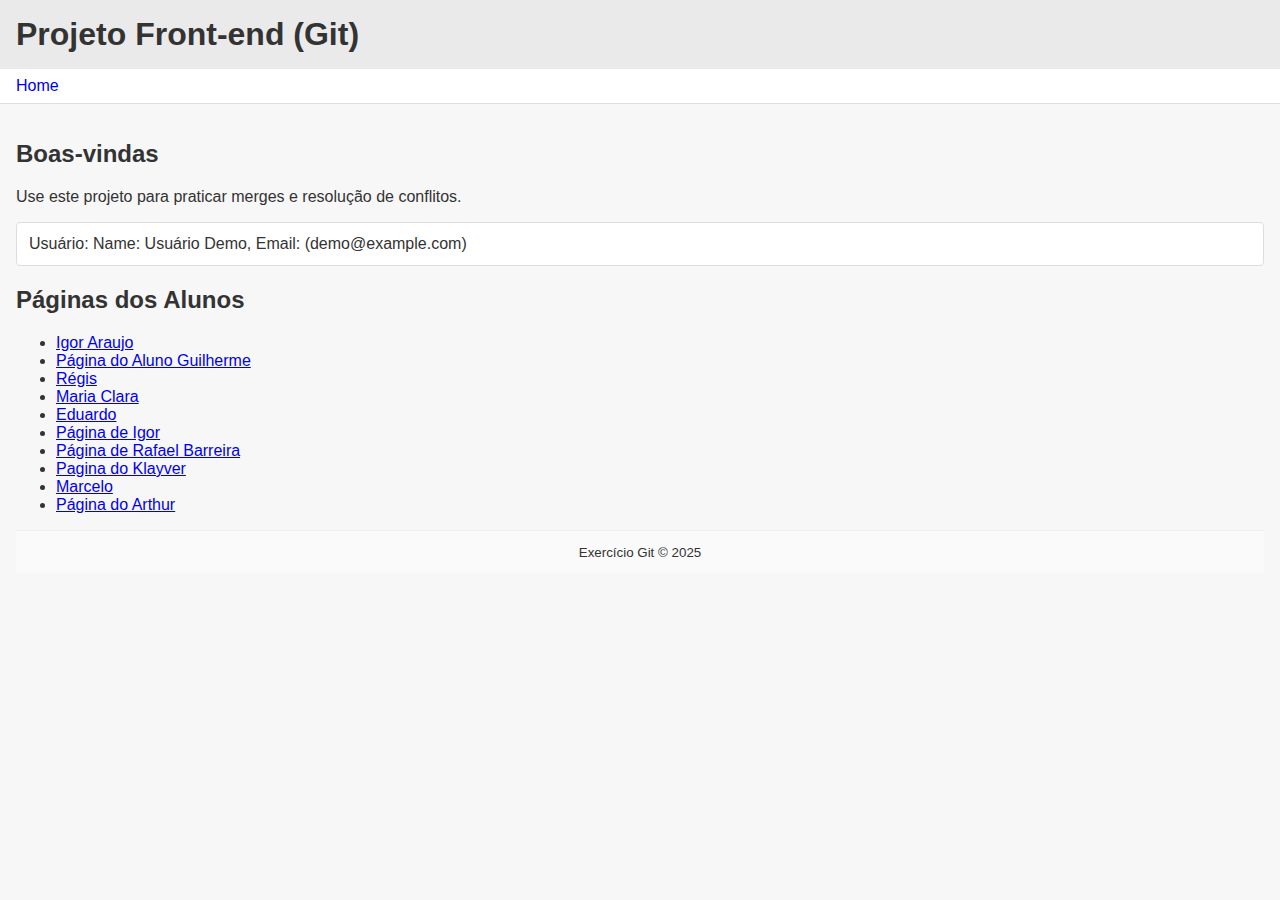
<file: index.html>
<!DOCTYPE html>
<html lang="pt-BR">
  <head>
    <meta charset="UTF-8" />
    <meta name="viewport" content="width=device-width, initial-scale=1.0" />
    <title>Exercício Git - Front-end</title>
    <link rel="stylesheet" href="style.css" />
  </head>
  <body>
    <header>
      <h1>Projeto Front-end (Git)</h1>
    </header>

  <nav>
    <ul id="menu">
      <!-- TODO(alunos): adicionar itens de menu AQUI (mesma área para forçar conflito) -->
      <li><a href="index.html">Home</a></li>
    </ul>
  </nav>

  <main>
    <section id="content">
      <h2>Boas-vindas</h2>
      <p>Use este projeto para praticar merges e resolução de conflitos.</p>
      <div id="user-box"></div>
    </section>

    <section id="links">
      <h2>Páginas dos Alunos</h2>
      <ul>
        <li><a href="./pages/igor.html">Igor Araujo</a></li>
        <!-- Cada aluno deve adicionar um link exclusivo aqui (linhas distintas para evitar conflito) -->
        <!-- Exemplo: <li><a href="pages/aluno1.html">Página do Aluno 1</a></li> -->
         <li><a href="pages/aluno_Guilherme.html">Página do Aluno Guilherme</a></li>
        <li><a href="./pages/regis.html">Régis</a></li>
        <li><a href="./pages/mariaclara.html">Maria Clara</a></li>
        <li><a href="./pages/eduardo.html">Eduardo</a></li>
        <li><a href="pages/igor.html">Página de Igor</a></li>
        <li><a href="pages/rafaelbarreira.html">Página de Rafael Barreira</a></li>
         <li><a href="pages/klayver_template.html">Pagina do Klayver</a></li>
         <li><a href="./pages/marcelo.html">Marcelo</a></li>
         <li><a href="pages/Arthur.html">Página do Arthur</a></li>
      </ul>
    </nav>

    <footer>
      <small>Exercício Git &copy; 2025</small>
    </footer>

    <script src="app.js"></script>
  </body>
</html>
</file>
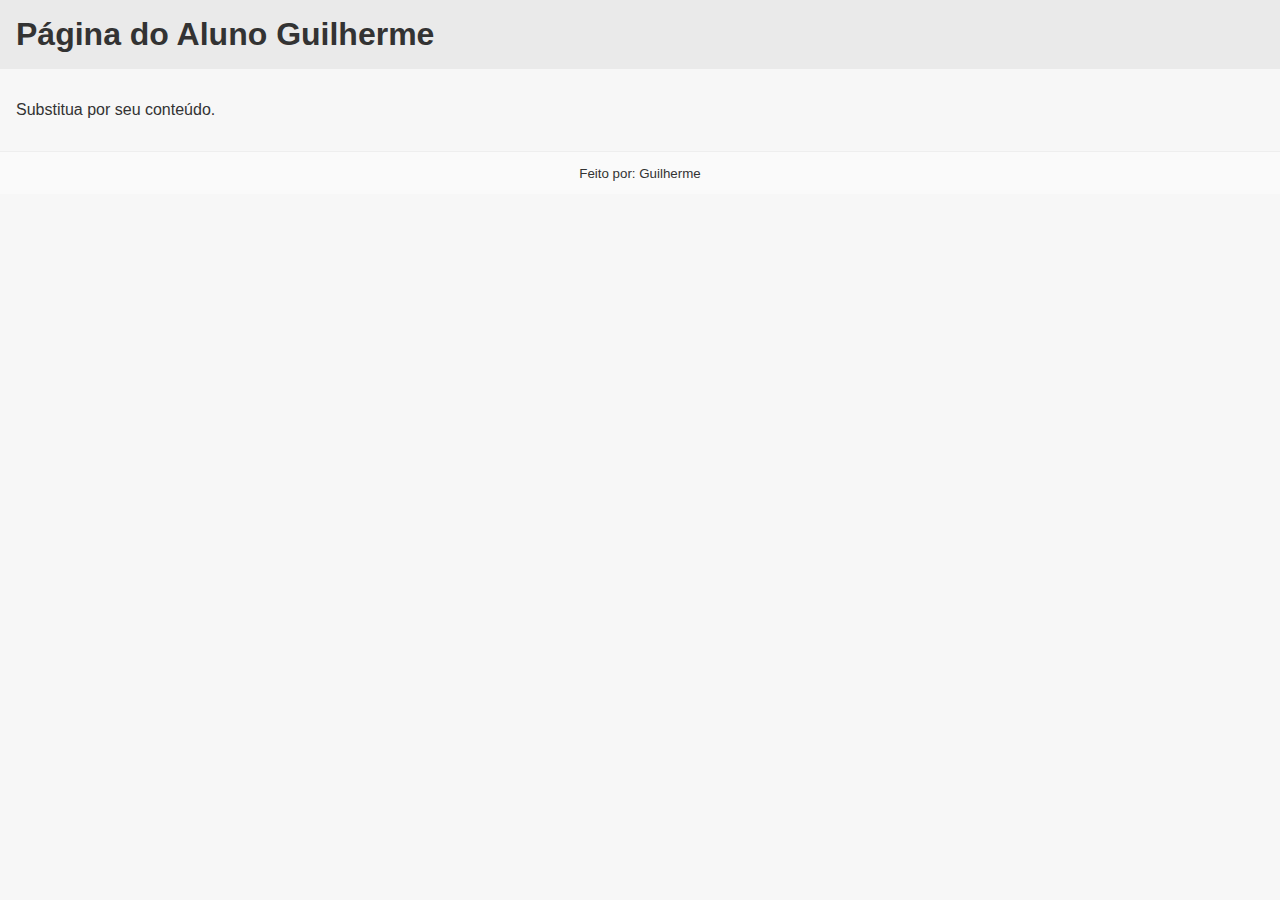
<file: pages/aluno_Guilherme.html>
<!DOCTYPE html>
<html lang="pt-BR">
<head>
  <meta charset="UTF-8" />
  <meta name="viewport" content="width=device-width, initial-scale=1.0" />
  <title>Página do Aluno</title>
  <link rel="stylesheet" href="../style.css" />
</head>
<body>
  <header><h1>Página do Aluno Guilherme</h1></header>
  <main>
    <p>Substitua por seu conteúdo.</p>
  </main>
  <footer><small>Feito por: Guilherme</small></footer>
</body>
</html>
</file>
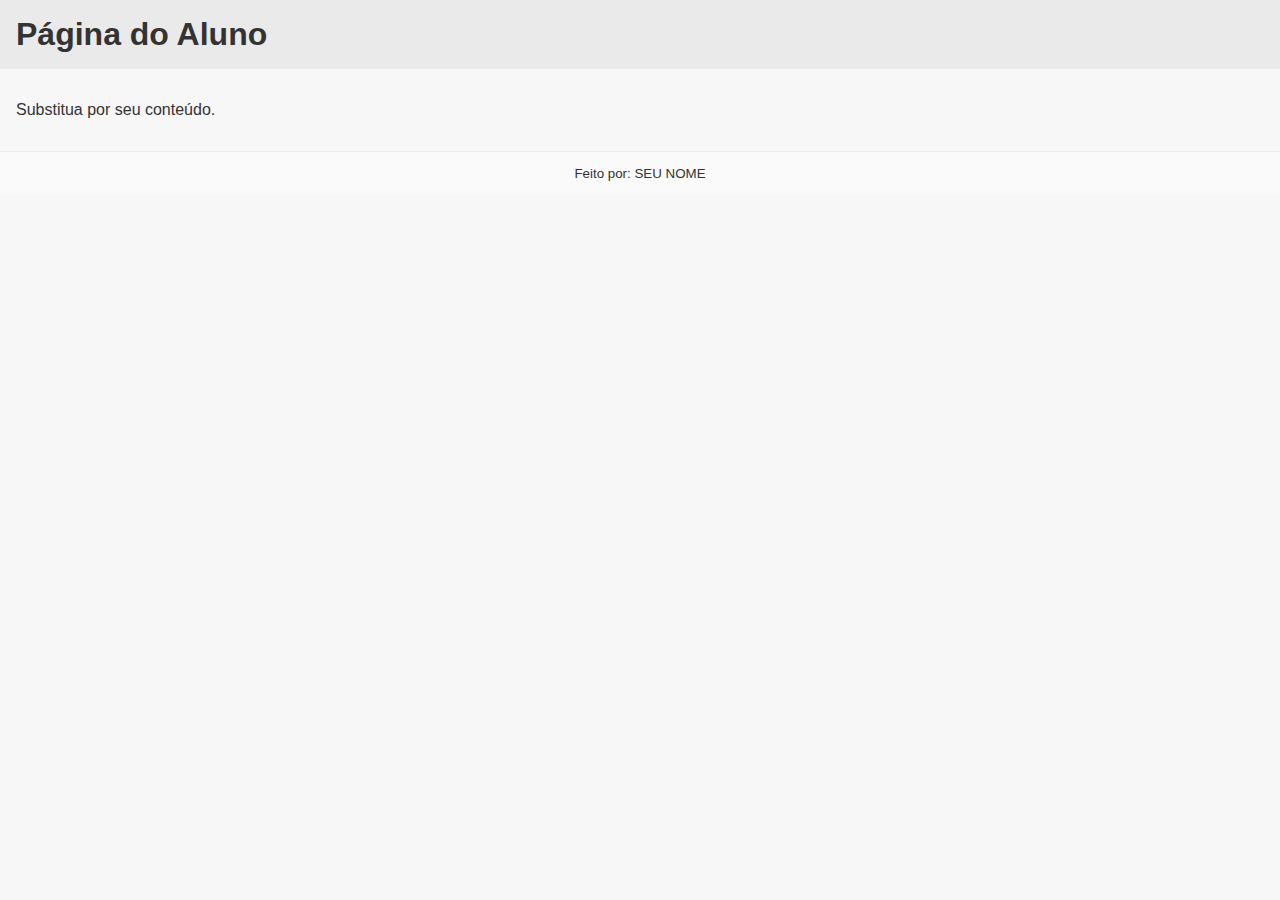
<file: pages/aluno_template.html>
<!DOCTYPE html>
<html lang="pt-BR">
<head>
  <meta charset="UTF-8" />
  <meta name="viewport" content="width=device-width, initial-scale=1.0" />
  <title>Página do Aluno</title>
  <link rel="stylesheet" href="../style.css" />
</head>
<body>
  <header><h1>Página do Aluno</h1></header>
  <main>
    <p>Substitua por seu conteúdo.</p>
  </main>
  <footer><small>Feito por: SEU NOME</small></footer>
</body>
</html>
</file>
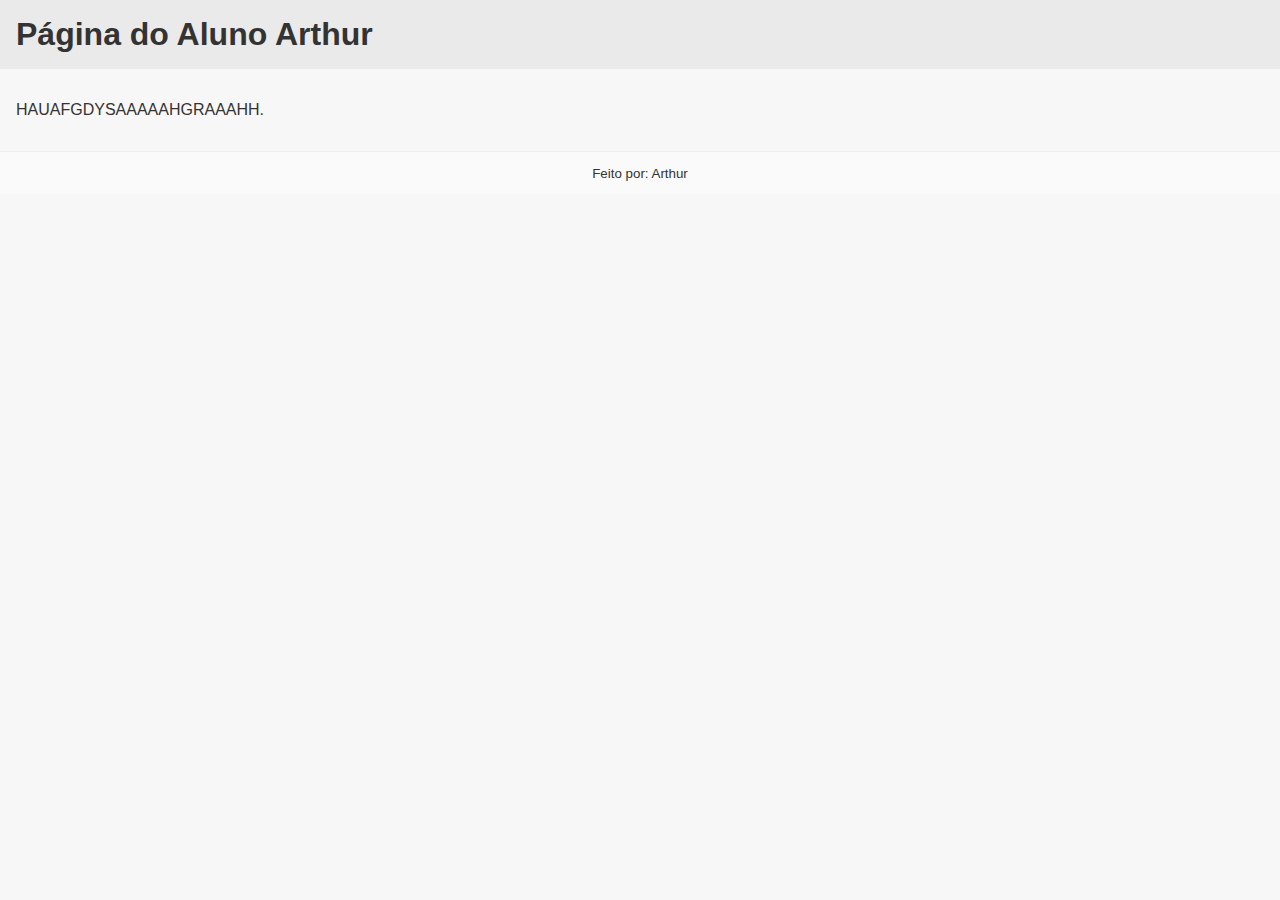
<file: pages/Arthur.html>
<!DOCTYPE html>
<html lang="pt-BR">
<head>
  <meta charset="UTF-8" />
  <meta name="viewport" content="width=device-width, initial-scale=1.0" />
  <title>Página do Aluno</title>
  <link rel="stylesheet" href="../style.css" />
</head>
<body>
  <header><h1>Página do Aluno Arthur</h1></header>
  <main>
    <p>HAUAFGDYSAAAAAHGRAAAHH.</p>
  </main>
  <footer><small>Feito por: Arthur</small></footer>
</body>
</html>
</file>
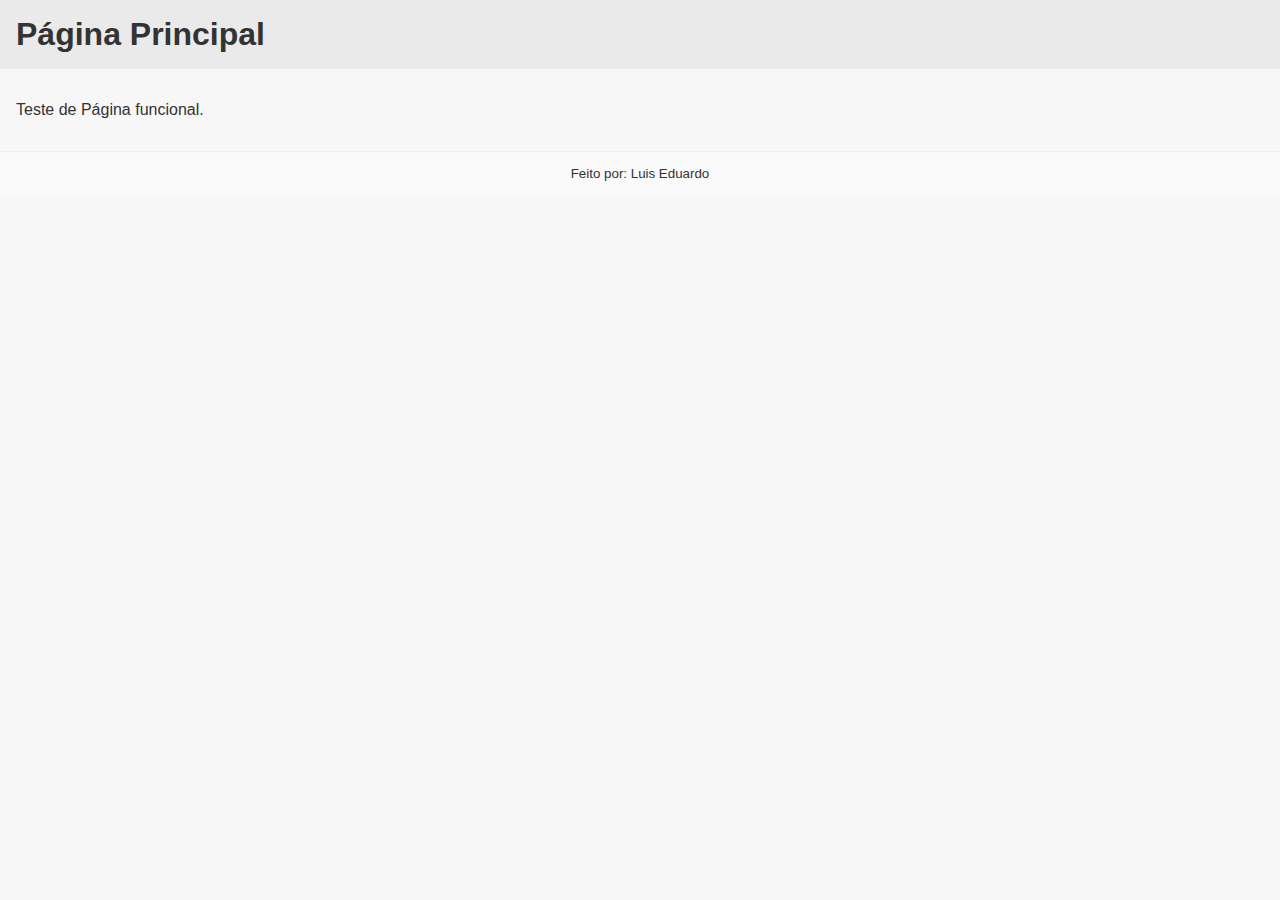
<file: pages/eduardo.html>
<!DOCTYPE html>
<html lang="pt-BR">
<head>
  <meta charset="UTF-8" />
  <meta name="viewport" content="width=device-width, initial-scale=1.0" />
  <title>Página Inicial</title>
  <link rel="stylesheet" href="../style.css" />
</head>
<body>
  <header><h1>Página Principal</h1></header>
  <main>
    <p>Teste de Página funcional.</p>
  </main>
  <footer><small>Feito por: Luis Eduardo</small></footer>
</body>
</html>
</file>
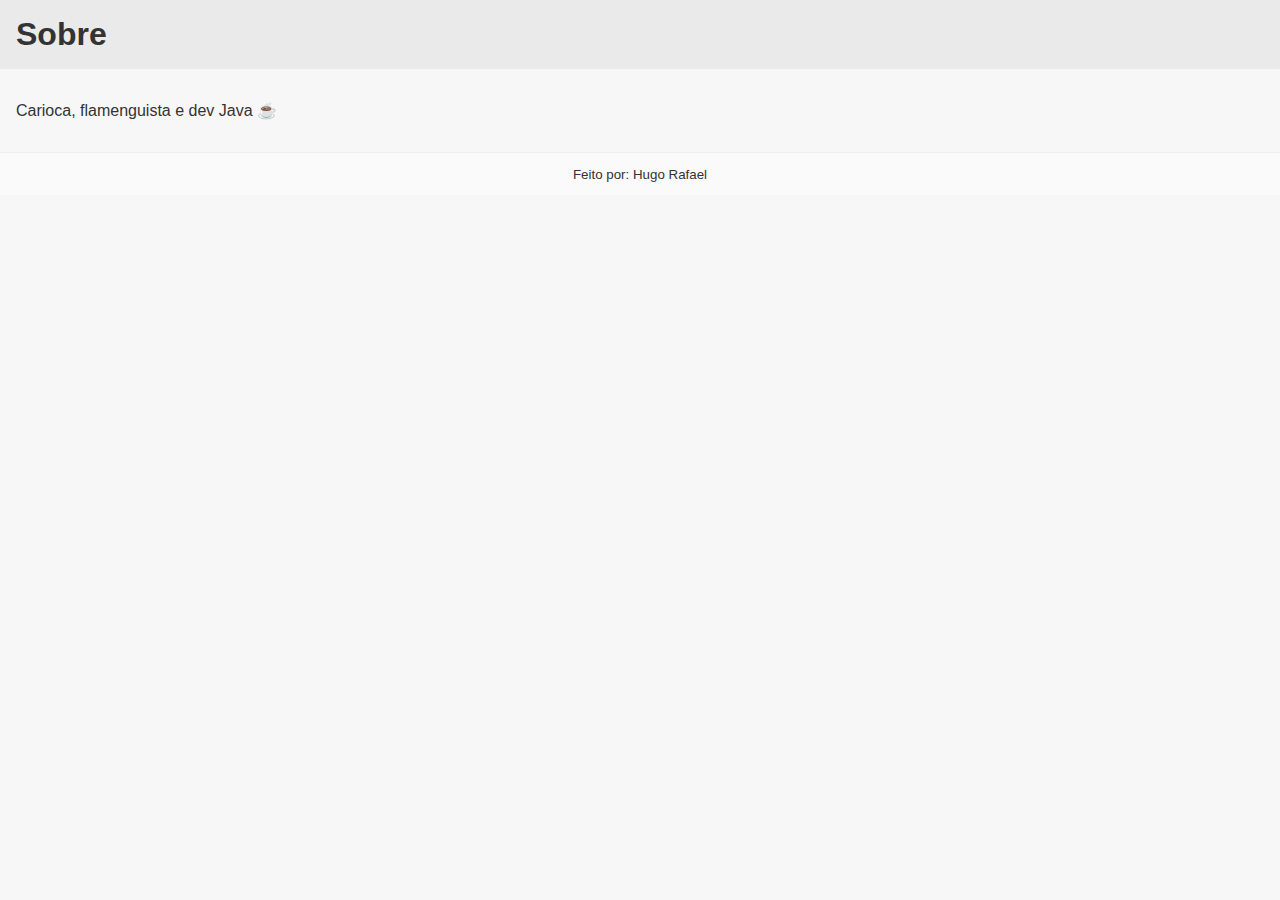
<file: pages/hugo_isidoro.html>
<!DOCTYPE html>
<html lang="pt-BR">
<head>
  <meta charset="UTF-8" />
  <meta name="viewport" content="width=device-width, initial-scale=1.0" />
  <title>Hugo Rafael Isidoro</title>
  <link rel="stylesheet" href="../style.css" />
</head>
<body>
  <header><h1>Sobre</h1></header>
  <main>
    <p>Carioca, flamenguista e dev Java ☕</p>
  </main>
  <footer><small>Feito por: Hugo Rafael</small></footer>
</body>
</html>
</file>
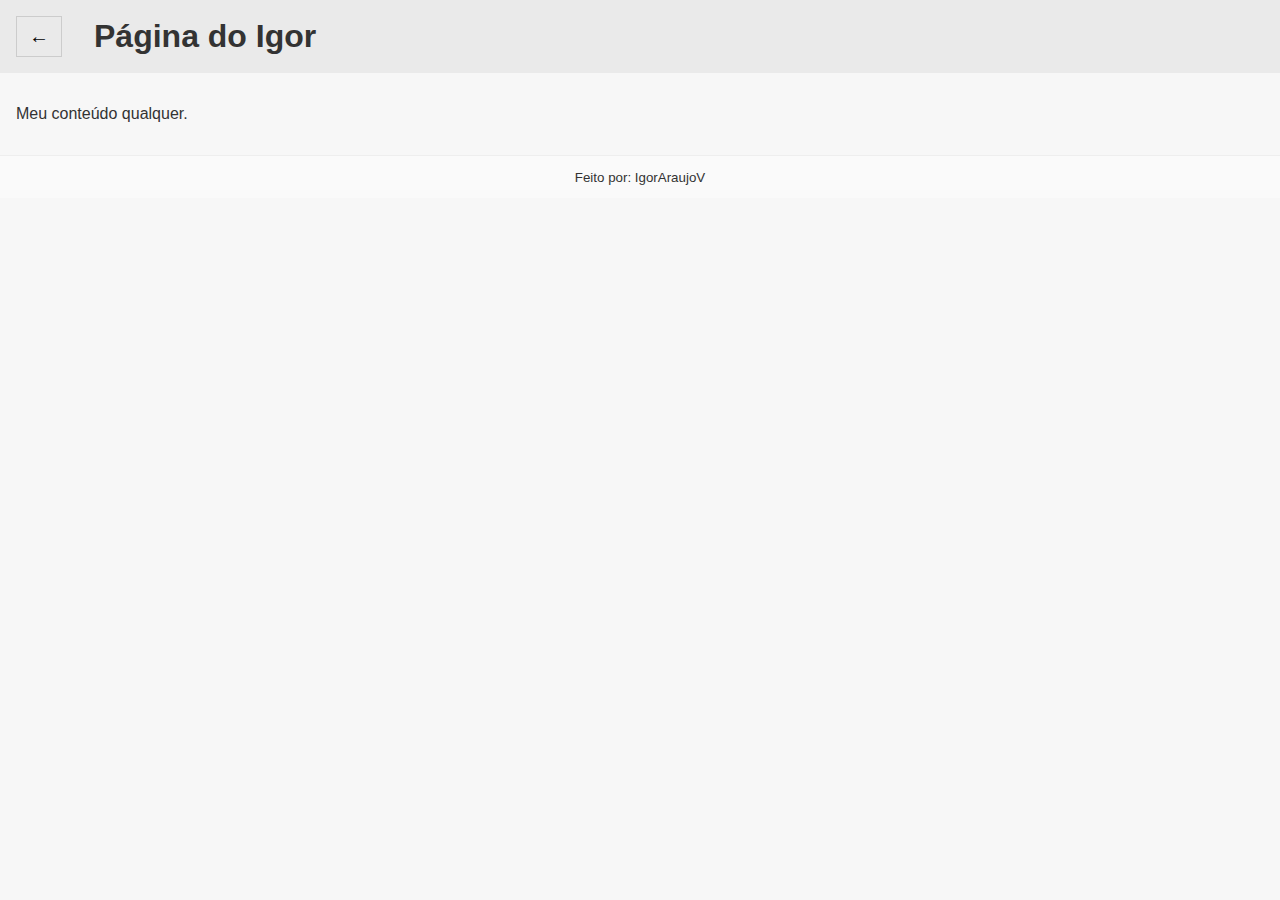
<file: pages/igor.html>
<!DOCTYPE html>
<html lang="pt-BR">
<head>
  <meta charset="UTF-8" />
  <meta name="viewport" content="width=device-width, initial-scale=1.0" />
  <title>Página do Igor</title>
  <link rel="stylesheet" href="../style.css" />
</head>
<body>
  <header>
    <a href="../index.html">←</a>
    <h1>Página do Igor</h1>
  </header>
  <main>
    <p>Meu conteúdo qualquer.</p>
  </main>
  <footer><small>Feito por: IgorAraujoV</small></footer>
</body>
</html>
</file>
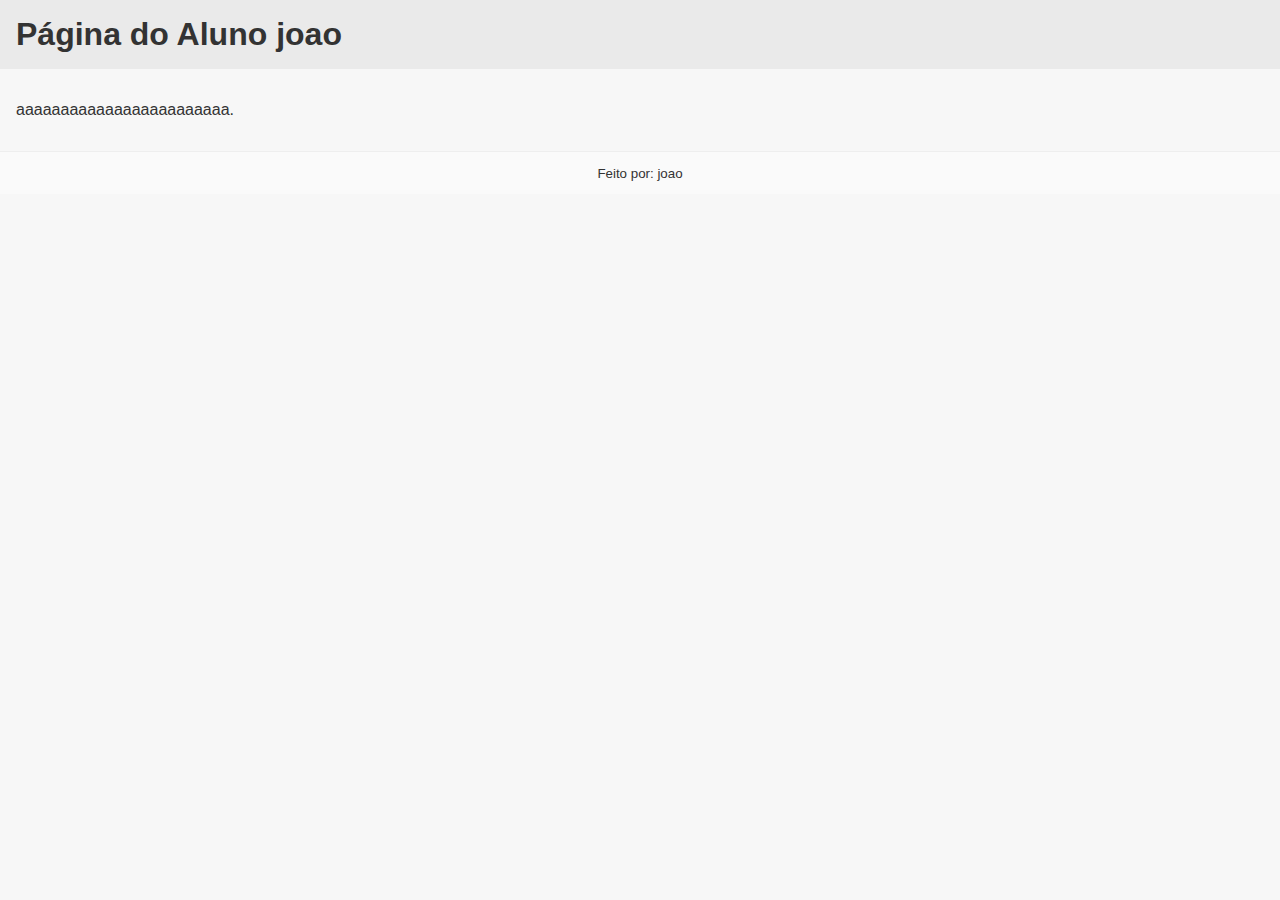
<file: pages/joao_template.html>
<!DOCTYPE html>
<html lang="pt-BR">
<head>
  <meta charset="UTF-8" />
  <meta name="viewport" content="width=device-width, initial-scale=1.0" />
  <title>Página do Aluno</title>
  <link rel="stylesheet" href="../style.css" />
</head>
<body>
  <header><h1>Página do Aluno joao </h1></header>
  <main>
    <p>aaaaaaaaaaaaaaaaaaaaaaaa.</p>
  </main>
  <footer><small>Feito por: joao </small></footer>
</body>
</html>
</file>
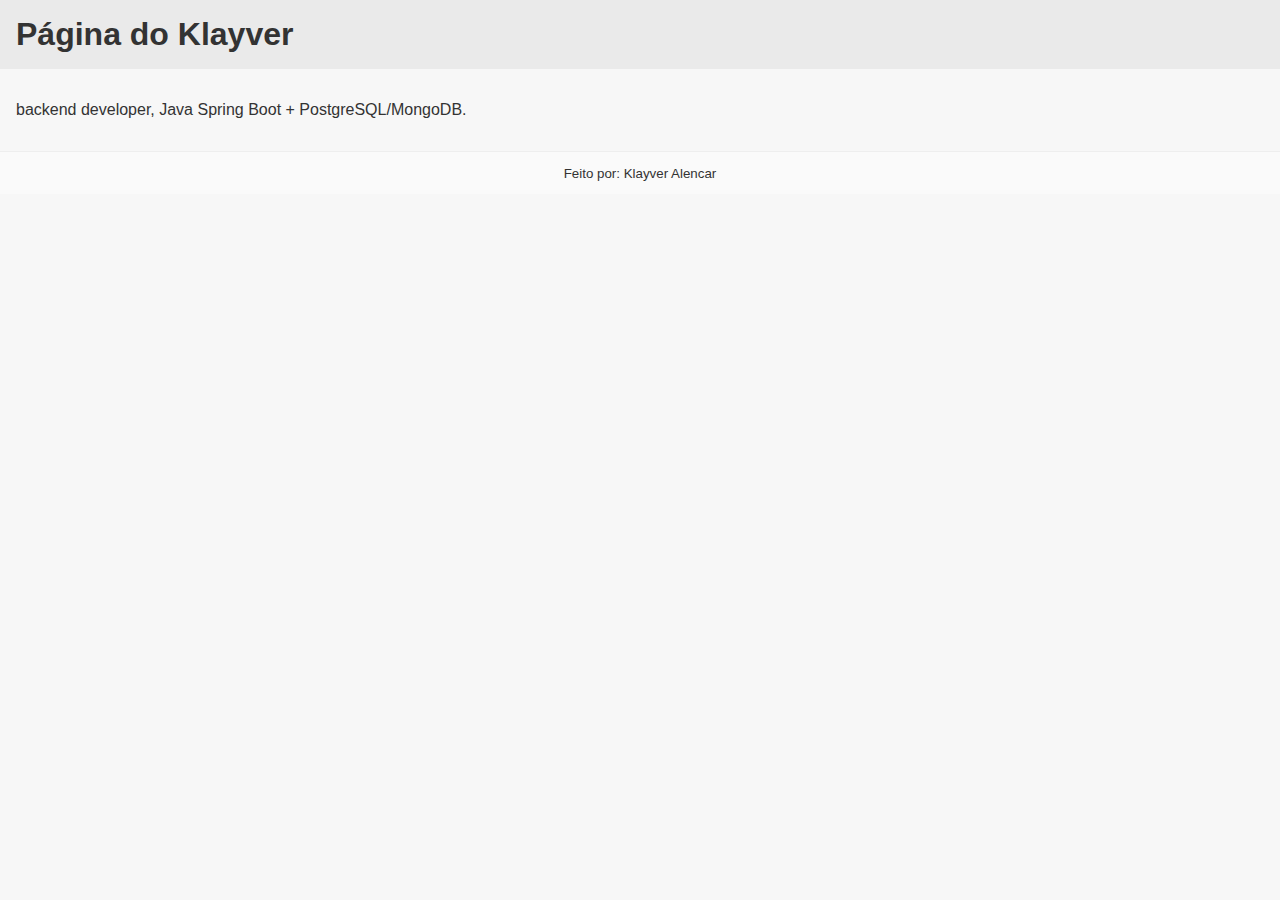
<file: pages/klayver_template.html>
<!DOCTYPE html>
<html lang="pt-BR">
<head>
  <meta charset="UTF-8" />
  <meta name="viewport" content="width=device-width, initial-scale=1.0" />
  <title>Klayver Alencar LTDA</title>
  <link rel="stylesheet" href="../style.css" />
</head>
<body>
  <header><h1>Página do Klayver</h1></header>
  <main>
    <p>backend developer, Java Spring Boot + PostgreSQL/MongoDB.</p>
  </main>
  <footer><small>Feito por: Klayver Alencar</small></footer>
</body>
</html>
</file>
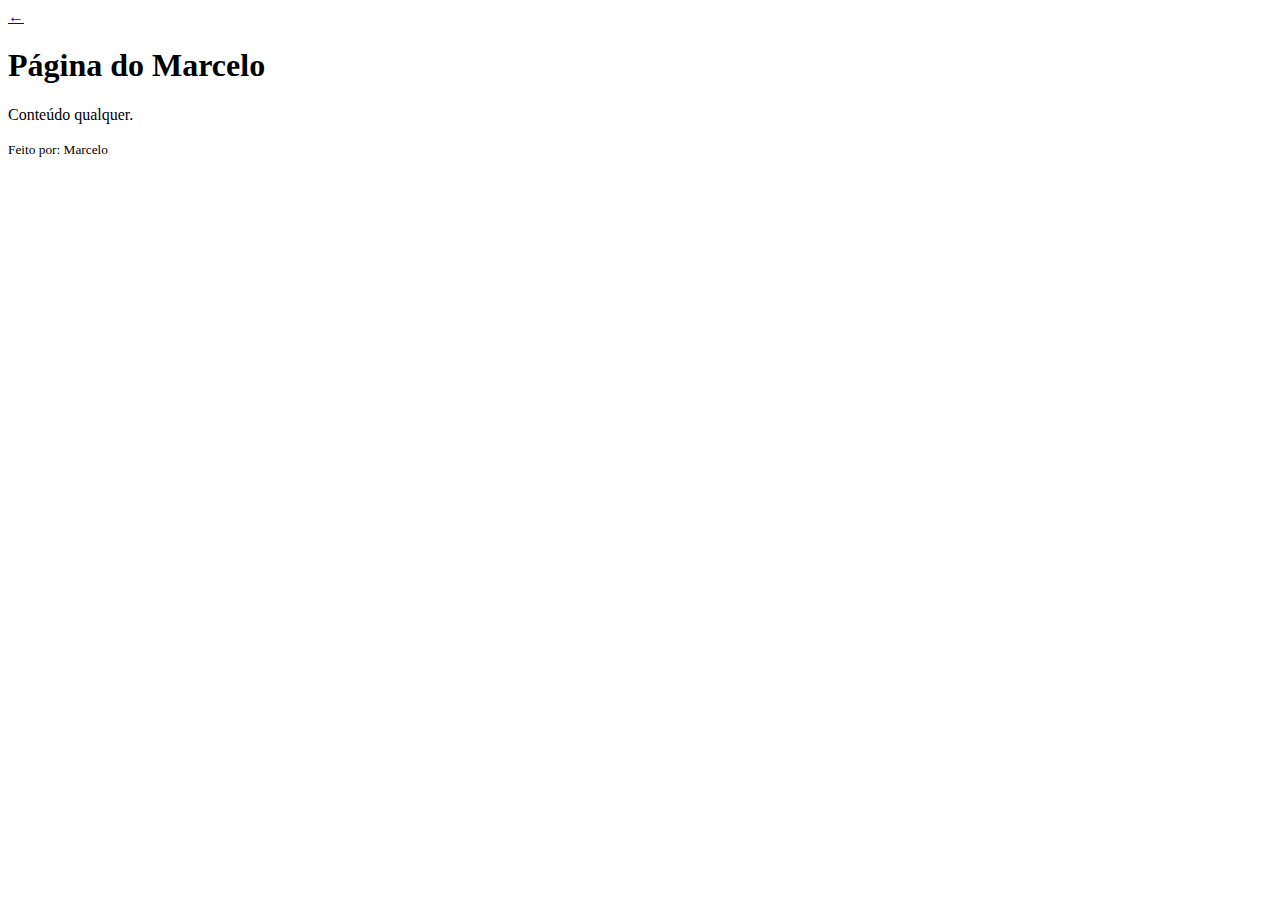
<file: pages/marcelo.html>
<!DOCTYPE html>
<html lang="pt-BR">
  <head>
    <meta charset="UTF-8" />
    <meta name="viewport" content="width=device-width, initial-scale=1.0" />
    <title>Document</title>
  </head>
  <body>
    <header>
      <a href="../index.html">←</a>
      <h1>Página do Marcelo</h1>
    </header>
    <main>
      <p>Conteúdo qualquer.</p>
    </main>
    <footer><small>Feito por: Marcelo</small></footer>
  </body>
</html>
</file>
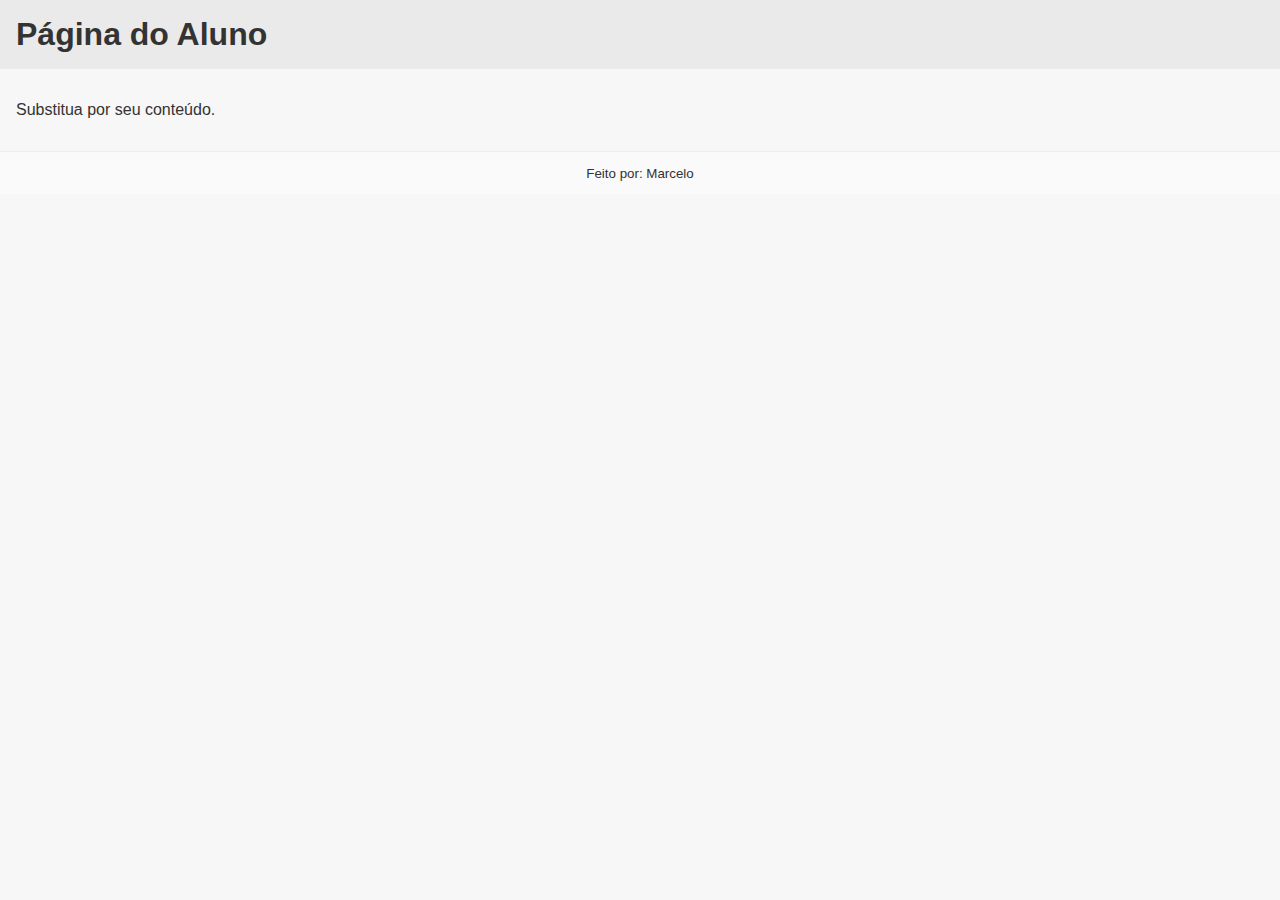
<file: pages/marcelo_template.html>
<!DOCTYPE html>
<html lang="pt-BR">
  <head>
    <meta charset="UTF-8" />
    <meta name="viewport" content="width=device-width, initial-scale=1.0" />
    <title>Página do Aluno</title>
    <link rel="stylesheet" href="../style.css" />
  </head>
  <body>
    <header><h1>Página do Aluno</h1></header>
    <main>
      <p>Substitua por seu conteúdo.</p>
    </main>
    <footer><small>Feito por: Marcelo</small></footer>
  </body>
</html>
</file>
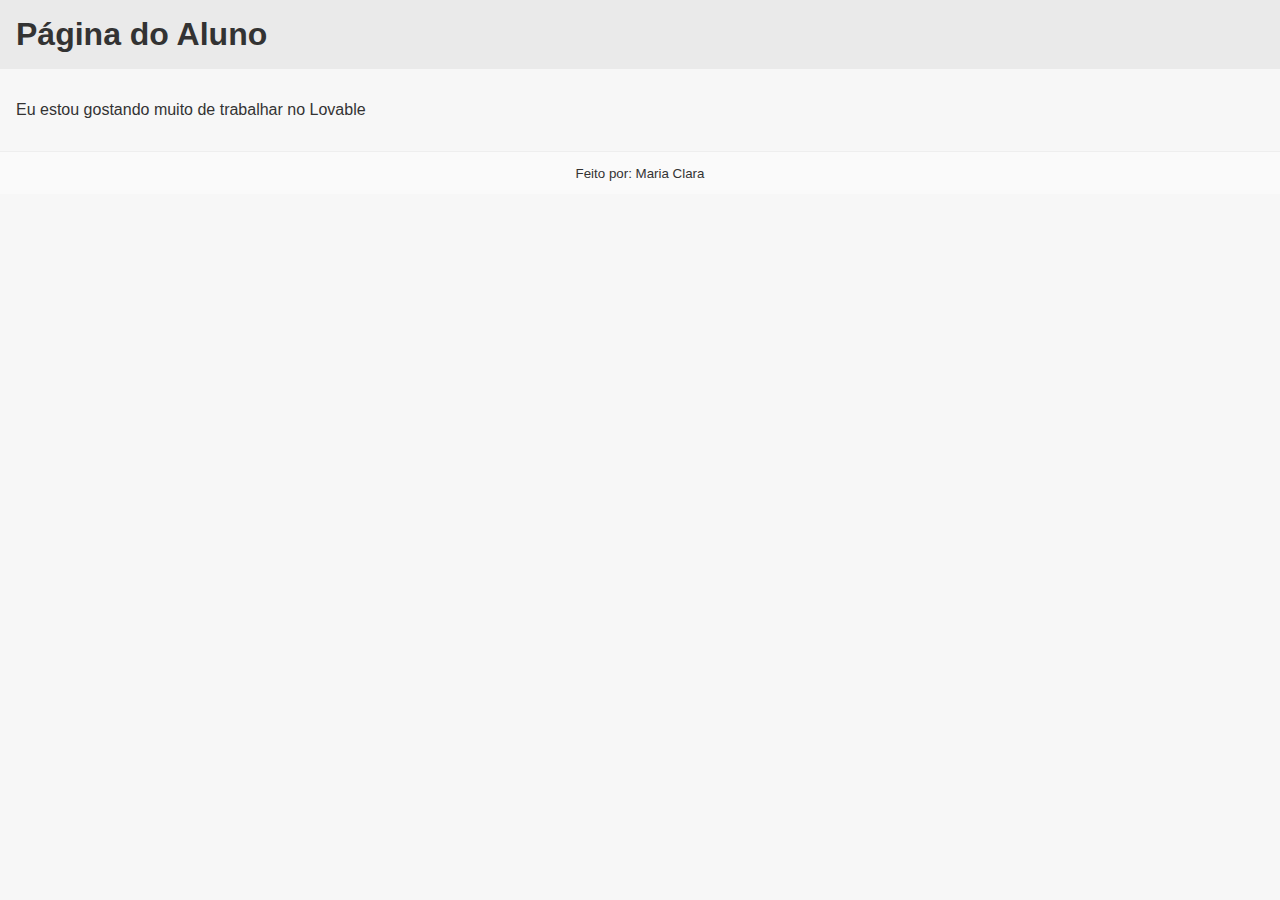
<file: pages/mariaclara.html>
<!DOCTYPE html>
<html lang="pt-BR">
<head>
  <meta charset="UTF-8" />
  <meta name="viewport" content="width=device-width, initial-scale=1.0" />
  <title>Página do Aluno mariaclara</title>
  <link rel="stylesheet" href="../style.css" />
</head>
<body>
  <header><h1>Página do Aluno</h1></header>
  <main>
    <p>Eu estou gostando muito de trabalhar no Lovable</p>
  </main>
  <footer><small>Feito por: Maria Clara</small></footer>
</body>
</html>
</file>
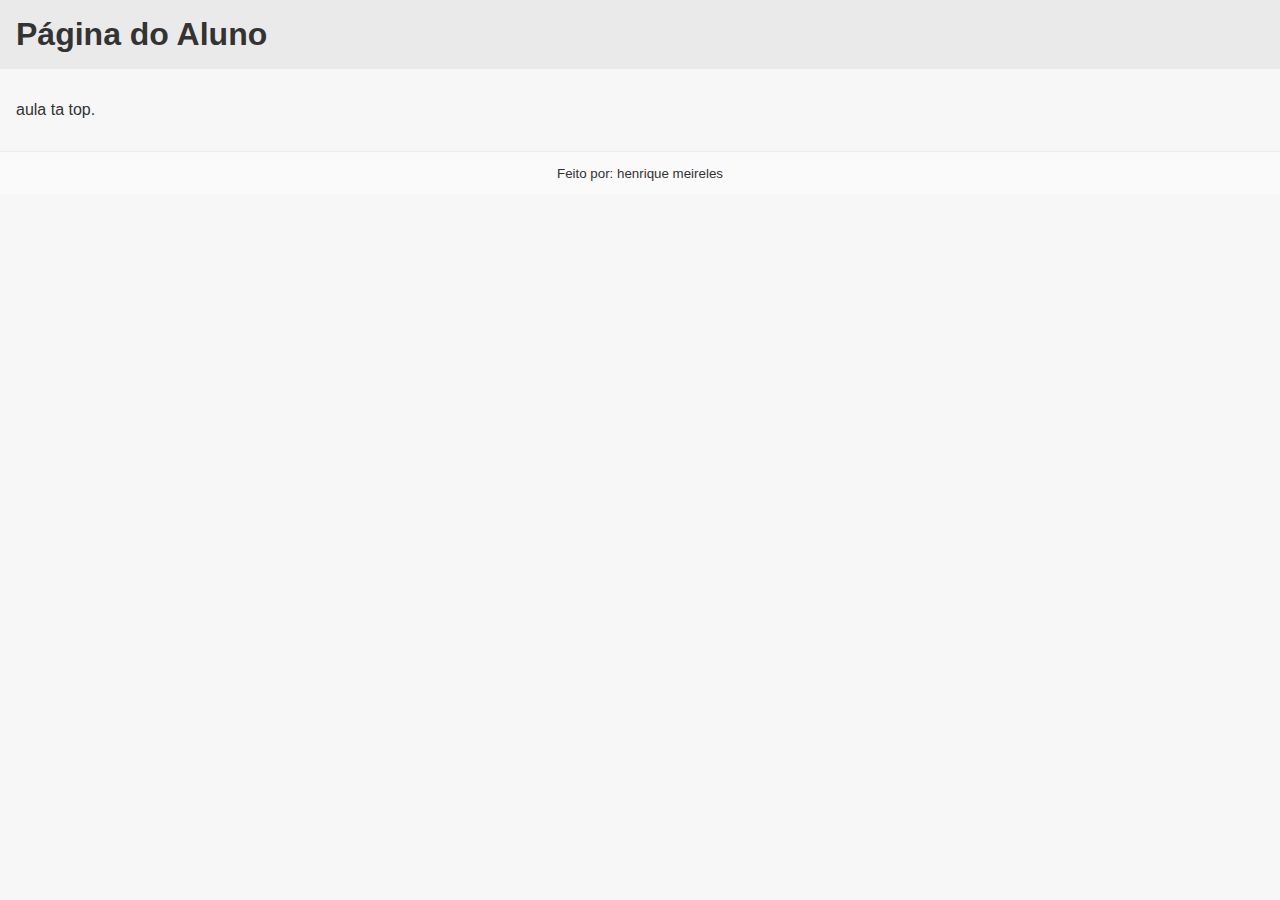
<file: pages/meireles.html>
<!DOCTYPE html>
<html lang="pt-BR">
<head>
  <meta charset="UTF-8" />
  <meta name="viewport" content="width=device-width, initial-scale=1.0" />
  <title>Página do Aluno</title>
  <link rel="stylesheet" href="../style.css" />
</head>
<body>
  <header><h1>Página do Aluno</h1></header>
  <main>
    <p>aula ta top.</p>
  </main>
  <footer><small>Feito por: henrique meireles</small></footer>
</body>
</html>
</file>
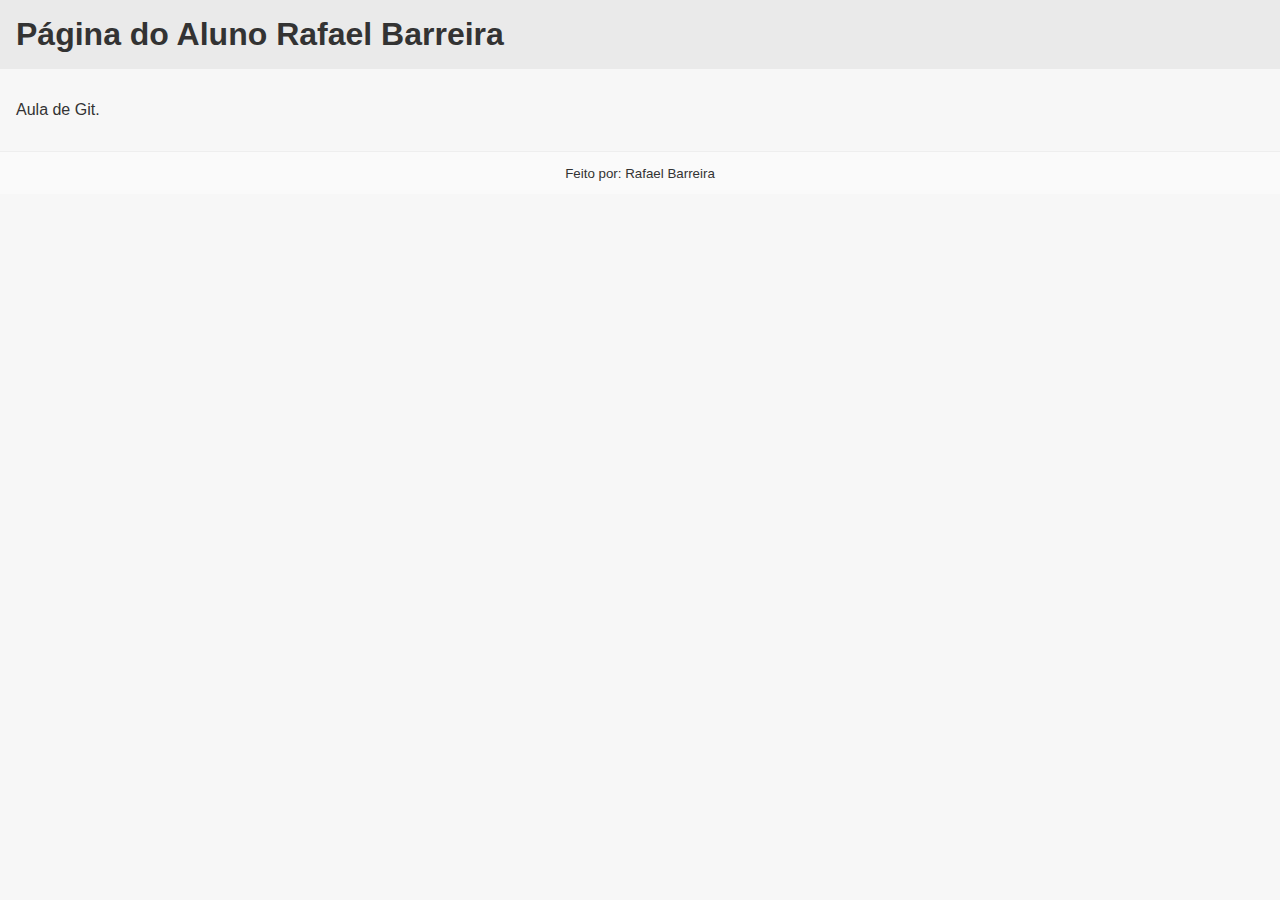
<file: pages/rafaelbarreira.html>
<!DOCTYPE html>
<html lang="pt-BR">
<head>
  <meta charset="UTF-8" />
  <meta name="viewport" content="width=device-width, initial-scale=1.0" />
  <title>Página do Aluno</title>
  <link rel="stylesheet" href="../style.css" />
</head>
<body>
  <header><h1>Página do Aluno Rafael Barreira</h1></header>
  <main>
    <p>Aula de Git.</p>
  </main>
  <footer><small>Feito por: Rafael Barreira</small></footer>
</body>
</html>
</file>
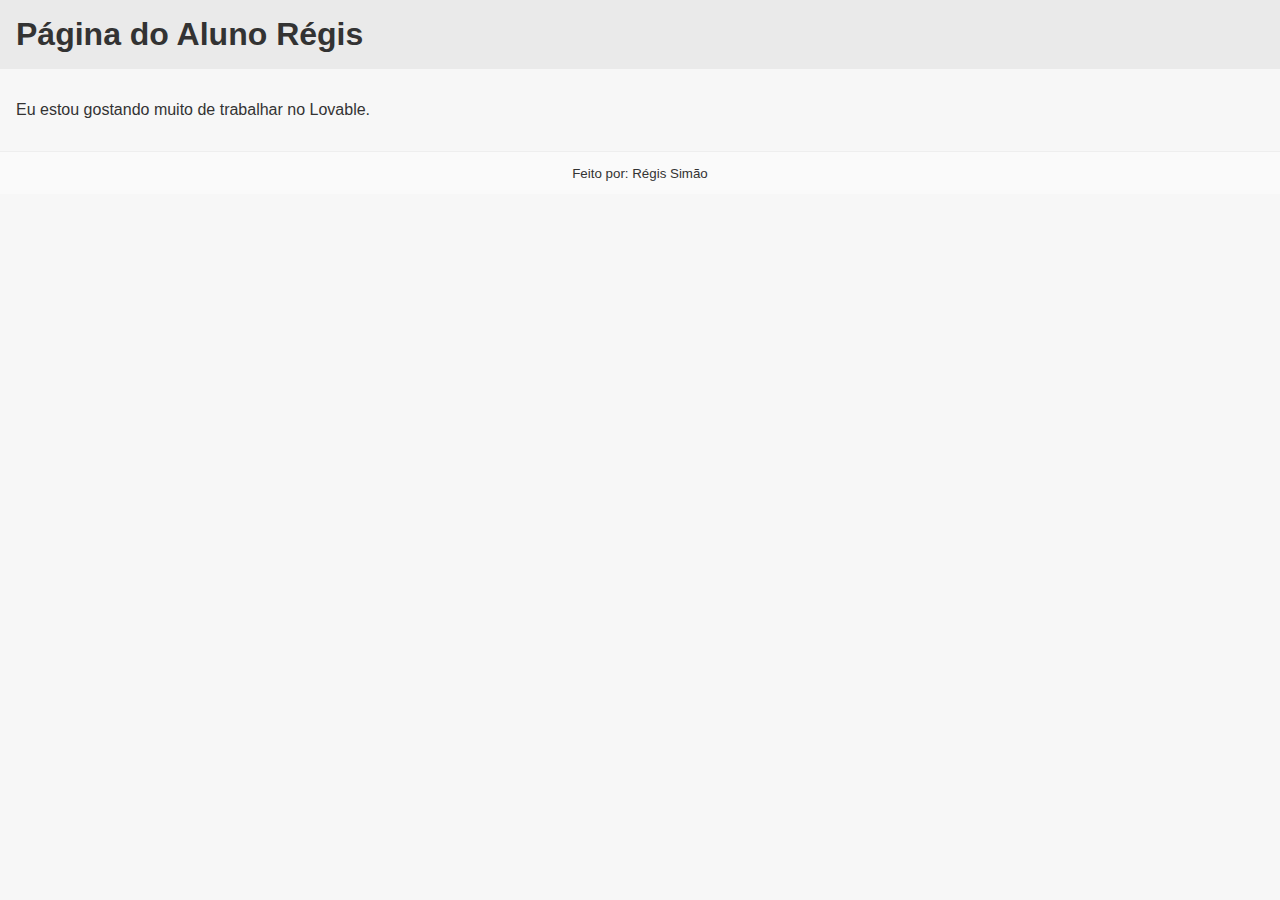
<file: pages/regis.html>
<!DOCTYPE html>
<html lang="pt-BR">
<head>
  <meta charset="UTF-8" />
  <meta name="viewport" content="width=device-width, initial-scale=1.0" />
  <title>Página do Aluno</title>
  <link rel="stylesheet" href="../style.css" />
</head>
<body>
  <header><h1>Página do Aluno Régis</h1></header>
  <main>
    <p>Eu estou gostando muito de trabalhar no Lovable.</p>
  </main>
  <footer><small>Feito por: Régis Simão</small></footer>
</body>
</html>
</file>
<file: style.css>
* { box-sizing: border-box; }
body { font-family: Arial, sans-serif; margin: 0; padding: 0; background: #f7f7f7; color: #333; }
header { 
    background: #eaeaea; 
    padding: 16px; 
    display: flex;
    align-items: center;
    gap: 16px;

    a {
        text-decoration: none; 
        color: black; 
        font-weight: bold; 
        margin-right: 16px; 
        font-size: 20px;

        padding: 8px 12px;
        border: 1px solid #ccc;
    }
}
h1 { margin: 0; }
 
nav { background: #fff; border-bottom: 1px solid #ddd; }
nav ul { list-style: none; margin: 0; padding: 8px 16px; display: flex; gap: 12px; }
nav ul li { /* 🔥 PONTO DE CONFLITO: dois alunos devem alterar este seletor */ }
nav a { text-decoration: none; }

main { padding: 16px; }
#user-box { margin-top: 16px; padding: 12px; background: #fff; border: 1px solid #ddd; border-radius: 4px; }

footer { text-align: center; padding: 12px; background: #fafafa; border-top: 1px solid #eee; }
</file>
